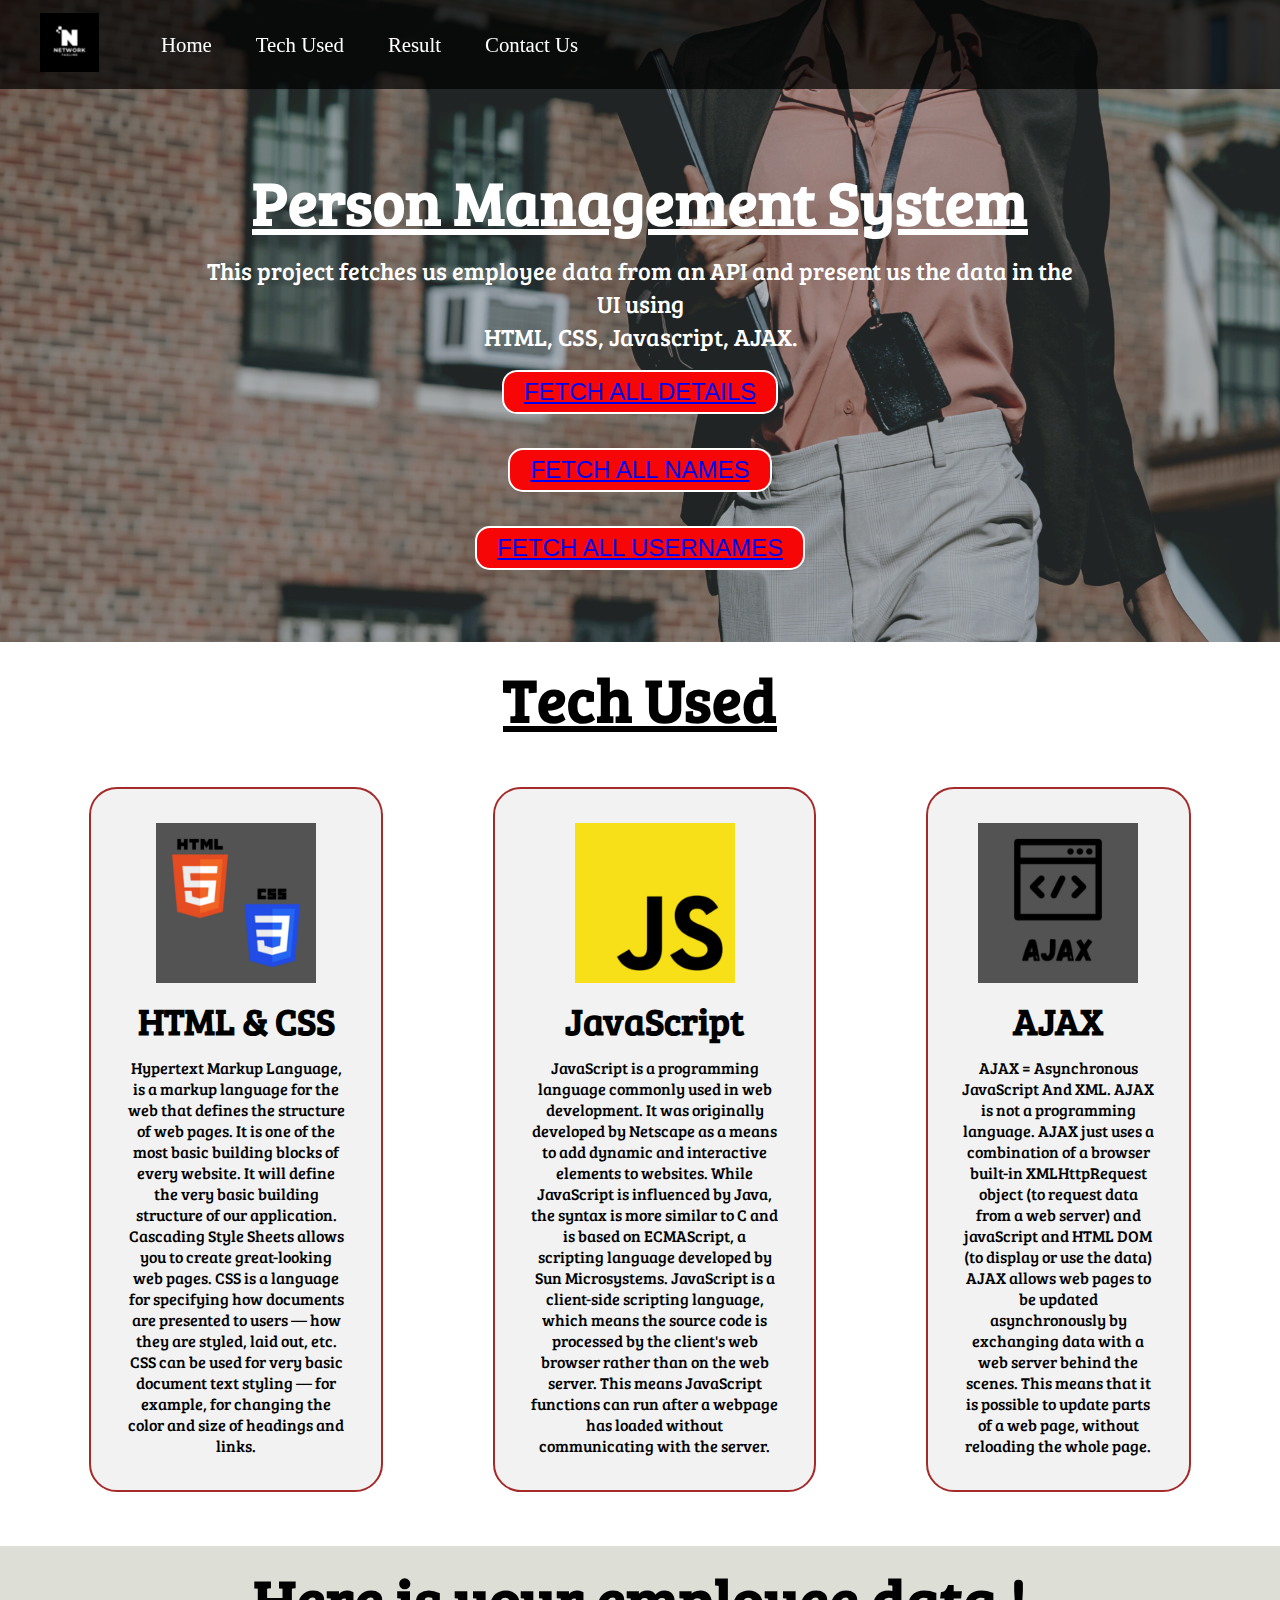
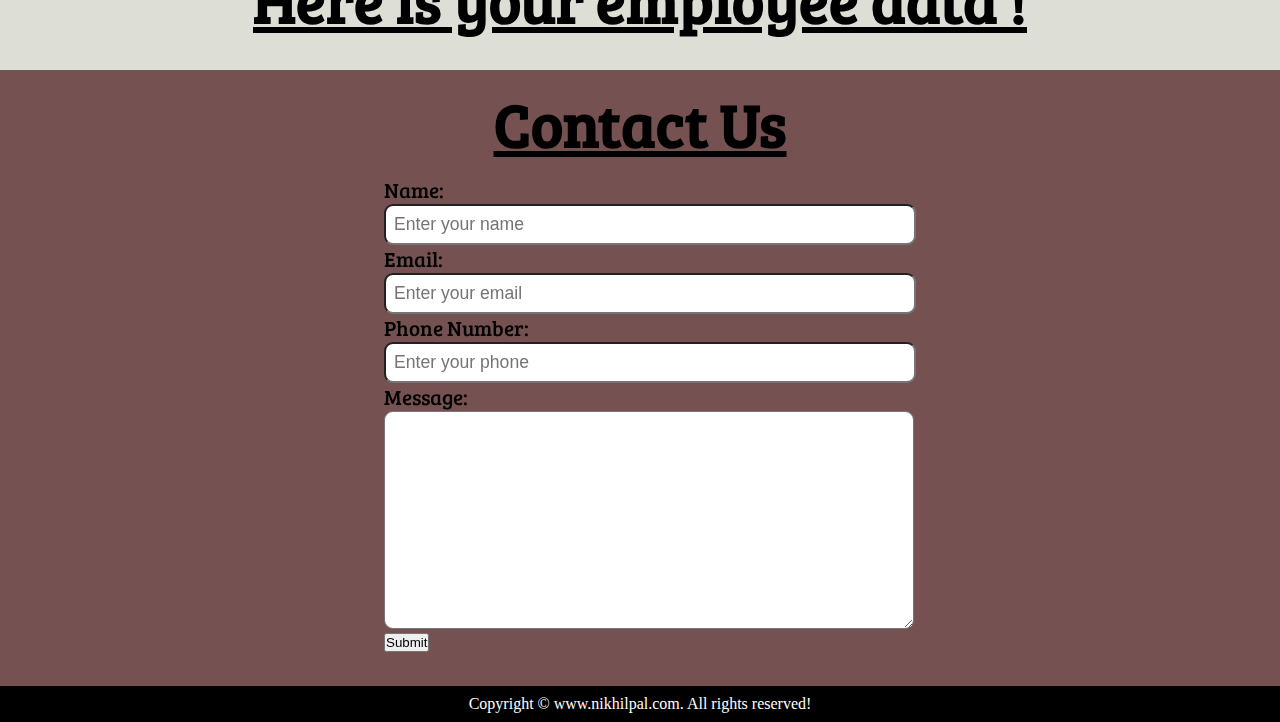
<file: homepage.html>
<!DOCTYPE html>
<html lang="en">
<head>
    <meta charset="UTF-8">
    <meta http-equiv="X-UA-Compatible" content="IE=edge">
    <meta name="viewport" content="width=device-width, initial-scale=1.0">
    <title>Person Management System</title>
    <link rel="stylesheet" href="/designhome.css">
    <link rel="stylesheet" media="screen and (max-width: 1170px)" href="/responsive.css">
    <link href="https://fonts.googleapis.com/css?family=Baloo+Bhai|Bree+Serif&display=swap" rel="stylesheet">  
   
</head>
<body>
    
    <!-- creating the navigation bar -->
    <nav id="navbar">
        <div id="logo">
            <img src="/logos/logo.png" alt="mainlogo">
        </div>
        <ul>
            <li class="item"><a href="#home">Home</a></li>
            <li class="item"><a href="#services-container">Tech Used</a></li>
            <li class="item"><a href="#client-section">Result</a></li>
            <li class="item"><a href="#contact">Contact Us</a></li>
        </ul>
    </nav>

    <!-- creating the homepage -->
    <section id="home">
        <h1 class="h-primary"><u>Person Management System</u></h1>
        <p>This project fetches us employee data from an API and present us the data in the UI using</p>
        <p>HTML, CSS, Javascript, AJAX.</p>
        <button class="btn" id="popBtn"><a href = #client-section>FETCH ALL DETAILS</a></button>
        <button class="btn" id="popBtn2"><a href = #client-section>FETCH ALL NAMES</a></button>
        <button class="btn" id="popBtn3"><a href = #client-section>FETCH ALL USERNAMES</a></button>
      
    </section>

    <!-- creating the tech used  -->
    <section id="services-container">
        <h1 class="h-primary center"><u>Tech Used</u></h1>
        <div id="services">
            <div class="box">
                <img src="/logos/logo1.png" alt="">
                <h2 class="h-secondary center">HTML & CSS</h2>
                <p class="center">Hypertext Markup Language, is a markup language for the web that defines the structure of web pages.
                    It is one of the most basic building blocks of every website. It will define the very basic building structure of our application.
                    Cascading Style Sheets allows you to create great-looking web pages. CSS is a language for specifying how documents are presented to users — how they are styled, laid out, etc.
                    CSS can be used for very basic document text styling — for example, for changing the color and size of headings and links.</p>
            </div>
            <div class="box">
                <img src="/logos/logo2.png" alt="">
                <h2 class="h-secondary center">JavaScript</h2>
                <p class="center">JavaScript is a programming language commonly used in web development. It was originally developed by Netscape as a means to add dynamic and interactive elements to websites. While JavaScript is influenced by Java, the syntax is more similar to C and is based on ECMAScript, a scripting language developed by Sun Microsystems.
                    JavaScript is a client-side scripting language, which means the source code is processed by the client's web browser rather than on the web server. This means JavaScript functions can run after a webpage has loaded without communicating with the server.
                </p>
            </div>
            <div class="box">
                <img src="/logos/logo3.png" alt="">
                <h2 class="h-secondary center">AJAX</h2>
                <p class="center">AJAX = Asynchronous JavaScript And XML. AJAX is not a programming language. AJAX just uses a combination of 

                    a browser built-in XMLHttpRequest object (to request data from a web server) and
                    javaScript and HTML DOM (to display or use the data)
                    AJAX allows web pages to be updated asynchronously by exchanging data with a web server behind the scenes. This means that it is possible to update parts of a web page, without reloading the whole page.
                </p>
            </div>
        </div>
    </section>



    <!-- creating result section  -->
    <section id="client-section">
        <h1 class="h-primary center"><u>Here is your employee data !</u></h1>
        <div>
            <ul id ="list">
                <li>

                </li>
            </ul>
        </div>

    </section>

    

    <!-- creating the contactMe section -->
    <section id="contact">
        <h1 class="h-primary center"><u>Contact Us</u></h1>
        <div id="contact-box">
            <form action="">
                <div class="form-group">
                    <label for="name">Name: </label>
                    <input type="text" name="name" id="name" placeholder="Enter your name">
                </div>
                <div class="form-group">
                    <label for="email">Email: </label>
                    <input type="email" name="name" id="email" placeholder="Enter your email">
                </div>
                <div class="form-group">
                    <label for="phone">Phone Number: </label>
                    <input type="number" name="name" id="phone" placeholder="Enter your phone">
                </div>
                <div class="form-group">
                    <label for="message">Message: </label>
                    <textarea name="message" id="message" cols="30" rows="10"></textarea>
                </div>
                <button>Submit</button>
            </form>
        </div>
    </section>

    <!-- creating the footer area  -->
    <footer>
        <div class="center">
            Copyright &copy; www.nikhilpal.com. All rights reserved!
        </div>
    </footer>
    
















    <!-- javaScript code here  -->
    <script>

        // #001
        const popBtn = document.getElementById('popBtn');
        popBtn.addEventListener('click', popHandler);

        function popHandler() {
            
            // Instantiate an xhr object
    const xhr = new XMLHttpRequest();

    // Open the object
    xhr.open('GET', 'https://jsonplaceholder.typicode.com/users?utm_source=Mailerlite&utm_medium=E-mail&utm_campaign=Test%20Series&utm_term=2022-08-09', true);


    // What to do when response is ready
    xhr.onload = function () {
        if(this.status === 200){
            // const obj = JSON.parse(this.responseText);
            // document.write(this.responseText);
            // const list = document.getElementById('list');
            // str = " ";
            // for (key in obj)
            // {
            //     str += `<ol>${obj[key].name}</li>`;
            // }
            list.innerHTML = this.responseText;
        }
        else{
            console.log("Some error occured")
        }
    }

    // send the request
    xhr.send();
            
        
}

// #002
const popBtn2 = document.getElementById('popBtn2');
        popBtn2.addEventListener('click', popHandler2);

        function popHandler2() {
            
            // Instantiate an xhr object
    const xhr = new XMLHttpRequest();

    // Open the object
    xhr.open('GET', 'https://jsonplaceholder.typicode.com/users?utm_source=Mailerlite&utm_medium=E-mail&utm_campaign=Test%20Series&utm_term=2022-08-09', true);


    // What to do when response is ready
    xhr.onload = function () {
        if(this.status === 200){
            const obj = JSON.parse(this.responseText);
            // document.write(this.responseText);
            const list = document.getElementById('list');
            str = " ";
            for (key in obj)
            {
                str += `<li>${obj[key].name}</li>`;
            }
            list.innerHTML = str;
        }
        else{
            console.log("Some error occured")
        }
    }

    // send the request
    xhr.send();
            
        
}


// #003
const popBtn3 = document.getElementById('popBtn3');
        popBtn3.addEventListener('click', popHandler3);

        function popHandler3() {
            
            // Instantiate an xhr object
    const xhr = new XMLHttpRequest();

    // Open the object
    xhr.open('GET', 'https://jsonplaceholder.typicode.com/users?utm_source=Mailerlite&utm_medium=E-mail&utm_campaign=Test%20Series&utm_term=2022-08-09', true);


    // What to do when response is ready
    xhr.onload = function () {
        if(this.status === 200){
            const obj = JSON.parse(this.responseText);
            // document.write(this.responseText);
            const list = document.getElementById('list');
            str = " ";
            for (key in obj)
            {
                str += `<li>${obj[key].username}</li>`;
            }
            list.innerHTML = str;
        }
        else{
            console.log("Some error occured")
        }
    }

    // send the request
    xhr.send();
            
        
}



    </script>
</body>
</html>
</file>
<file: responsive.css>
/* Navigation */
#navbar {
    flex-direction: column;
}

#navbar ul li a{
    font-size: 1rem;
    padding: 0px 7px;
    padding-bottom: 8px;
}
/* Home section */
#home{
    height: 370px; 
    padding: 3px 28px;
    
}

#home::before{
    height: 480px; 
}

#home p{
    font-size: 13px;
}

/* Services section  */
#services{
    flex-direction: column;
}

#services .box { 
    padding: 14px;
    margin: 2px 0px; 
    margin-bottom: 20px;
}

/* Clients section */
#clients{
    flex-wrap: wrap;
}

#clients img{
    width: 66px;
    padding: 6px;
    height: auto;
}

/* Contact us section */
#contact-box form{
    width:80%;
}
/* Footer */

/* Utility classes */
.h-primary{
    font-size:26px;
}
.btn{
    font-size: 13px;
    padding: 4px 8px;
}
</file>
<file: designhome.css>
/* CSS Reset */
*{
    margin: 0;
    padding: 0;
}

html{
    scroll-behavior: smooth;
}

/* CSS Variables */
:root{
    --navbar-height: 59px;
}

/* Navigation Bar */
#navbar{
    display: flex;
    align-items: center;
    position: sticky;
    top: 0px;
}

#navbar::before{
    content: "";
    background-color: black;
    position: absolute;
    top:0px;
    left:0px;
    height: 100%;
    width:100%;
    z-index: -1;
    opacity: 0.7;
}

/* Navigation Bar: Logo and Image */
#logo{
    margin: 10px 34px;
}

#logo img{
    height: 59px;
    margin: 3px 6px;
}


/* Navigation Bar: List Styling */

#navbar ul{
    display: flex;
    font-family: 'Baloo Bhai', cursive;
}

#navbar ul li{ 
    list-style: none;
    font-size: 1.3rem;
}

#navbar ul li a{
    color: white;
    display: block;
    padding: 3px 22px;
    border-radius: 20px;
    text-decoration: none;
}

#navbar ul li a:hover{
    color: black;
    background-color: white;
}

/* Home Section */
#home{
    display: flex;
    flex-direction: column;
    padding:3px 200px;
    height: 550px;
    justify-content: center;
    align-items: center;
}

#home::before{ 
    content: "";
    position: absolute;
    background: url('/bckgroungimage/image01.png') no-repeat center center/cover;
    height: 642px;
    top:0px;
    left:0px;
    width: 100%;
    z-index: -1;
    opacity:0.89;
}

#home h1{
    color:white;
    text-align: center;
    font-family: 'Bree Serif', serif;
}

#home p{
    color:white;
    text-align: center;
    font-size: 1.5rem;
    font-family: 'Bree Serif', serif;
}

/* Services Section */
#services{
    margin: 34px;
    display: flex;
}
#services .box{ 
    border: 2px solid brown;
    padding: 34px;
    margin: 2px 55px;
    border-radius: 28px;
    background: #f2f2f2;
    margin-bottom: 20px;
}

#services .box img{ 
   height: 160px;
   margin: auto;
   display: block;
}

#services .box p{
    font-family: 'Bree Serif', serif;

} 

/* Clients Section */
#client-section{ 
    position: relative;
}

#client-section::before{
 content: "";
 position: absolute;
 background: url('/bckgroungimage/image02.png');
 width: 100%;
 height: 100%;
 z-index: -1;
 opacity: 0.3;
}

#clients{
    display: flex;
    justify-content: center;
    align-items: center;
}

#list{
    justify-content: center;
    align-items: center;
    text-align: center;
}

.client-item{
    padding: 34px;
}

#clients img{
    height: 124px;
}


/* Contact Section */
#contact{
    position: relative;
}
#contact::before{
    content: "";
    position: absolute;
    width: 100%;
    height: 100%;
    z-index: -1;
    opacity: 0.7;
    background: rgb(60, 7, 7);

}
#contact-box{
    display: flex;
    justify-content: center;
    align-items: center;
    padding-bottom: 34px;
}
#contact-box input, 
#contact-box textarea{
    width: 100%;
    padding: 0.5rem;
    border-radius: 9px;
    font-size: 1.1rem;
} 

#contact-box form{
    width: 40%;
}

#contact-box label{
   font-size: 1.3rem;
   font-family: 'Bree Serif', serif;

}


footer{
    background: black;
    color: white;
    padding: 9px 20px;
}

/* Utility Classes */
.h-primary{
    font-family: 'Bree Serif', serif;
    font-size: 3.8rem;
    padding: 12px;
}

.h-secondary{
    font-family: 'Bree Serif', serif;
    font-size: 2.3rem;
    padding: 12px;
    
}

.btn{
    padding: 6px 20px;
    border: 2px solid white;
    background-color: rgb(246, 6, 6);
    color: white;
    margin: 17px;
    font-size: 1.5rem;
    border-radius: 15px;
    cursor:pointer;
}

.center{
    text-align: center;
}
</file>
